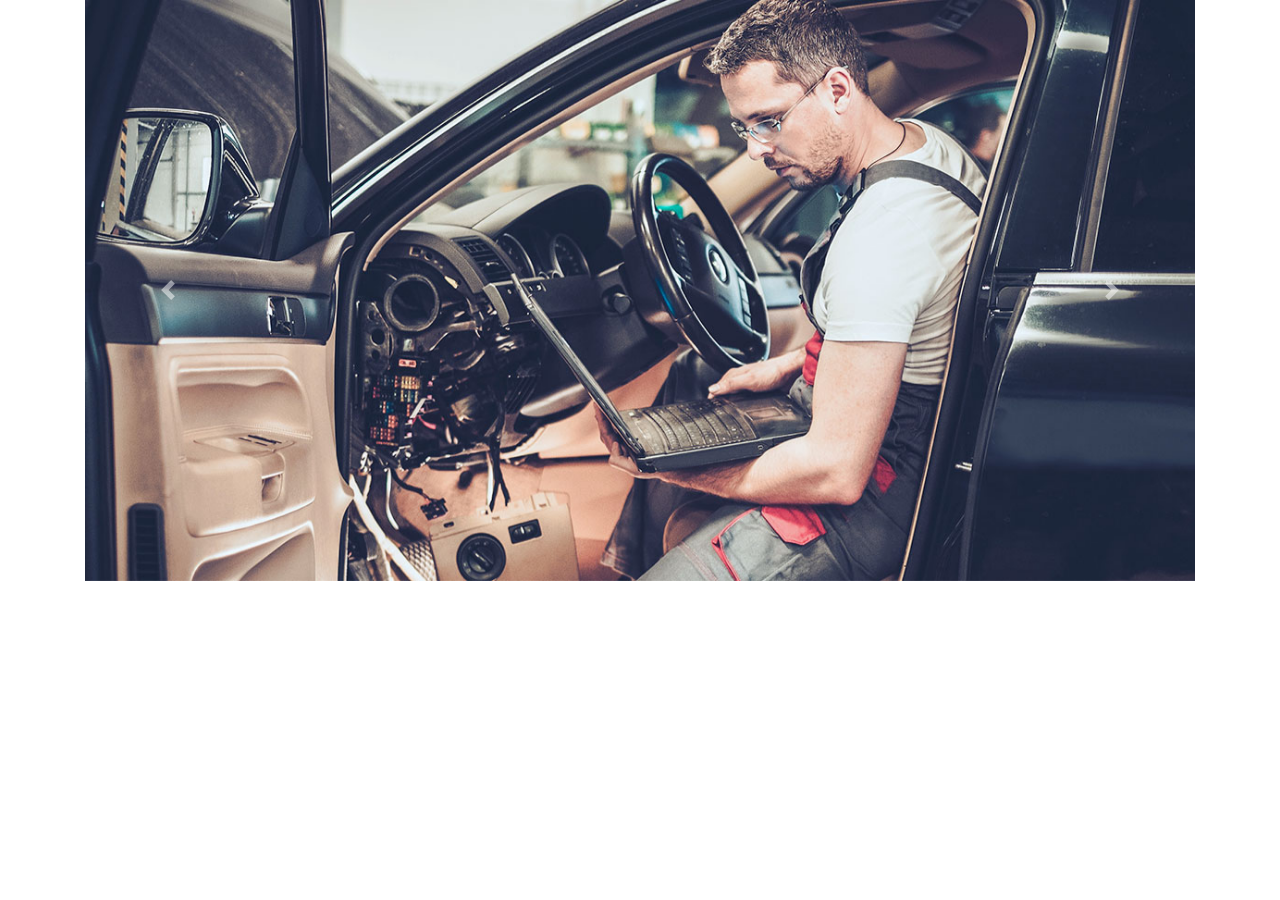
<file: bg.html>
<!DOCTYPE html>
<html lang="es">
<head>
    <meta charset="UTF-8">
    <link rel="stylesheet" href="css/style.css">
     <link rel="stylesheet" href="https://stackpath.bootstrapcdn.com/bootstrap/4.3.1/css/bootstrap.min.css" integrity="sha384-ggOyR0iXCbMQv3Xipma34MD+dH/1fQ784/j6cY/iJTQUOhcWr7x9JvoRxT2MZw1T" crossorigin="anonymous">
    <title>bg</title>
</head>
<body>
    
    
<div class="container">
    <div id="carouselExampleFade" class="carousel slide carousel-fade" data-ride="carousel">
      <div class="carousel-inner">
        <div class="carousel-item active" data-interval="8000">
          <img src="img/img1.jpg" class="d-block w-100" alt="...">
        </div>
        <div class="carousel-item" data-interval="8000">
          <img src="img/img2%20(1).jpg" class="d-block w-100" alt="...">
        </div>
        <div class="carousel-item" data-interval="8000">
          <img src="img/img3%20(1).jpg" class="d-block w-100" alt="...">
        </div>
      </div>
      <a class="carousel-control-prev" href="#carouselExampleFade" role="button" data-slide="prev">
        <span class="carousel-control-prev-icon" aria-hidden="true"></span>
        <span class="sr-only">Previous</span>
      </a>
      <a class="carousel-control-next" href="#carouselExampleFade" role="button" data-slide="next">
        <span class="carousel-control-next-icon" aria-hidden="true"></span>
        <span class="sr-only">Next</span>
      </a>
    </div>
</div>

<script src="https://code.jquery.com/jquery-3.3.1.slim.min.js" integrity="sha384-q8i/X+965DzO0rT7abK41JStQIAqVgRVzpbzo5smXKp4YfRvH+8abtTE1Pi6jizo" crossorigin="anonymous"></script>
<script src="https://cdnjs.cloudflare.com/ajax/libs/popper.js/1.14.7/umd/popper.min.js" integrity="sha384-UO2eT0CpHqdSJQ6hJty5KVphtPhzWj9WO1clHTMGa3JDZwrnQq4sF86dIHNDz0W1" crossorigin="anonymous"></script>
<script src="https://stackpath.bootstrapcdn.com/bootstrap/4.3.1/js/bootstrap.min.js" integrity="sha384-JjSmVgyd0p3pXB1rRibZUAYoIIy6OrQ6VrjIEaFf/nJGzIxFDsf4x0xIM+B07jRM" crossorigin="anonymous"></script>

</body>
</html>
</file>
<file: css/style.css>
.parallax{
    background: url('../img/bg.jpg') no-repeat center;
    background-size: cover;
    background-attachment: fixed;
    height: 120px;
}

.opacity{
    opacity: 0.6;
}



#main-banner{
    margin-top: 0%;
    margin-bottom: 0%;
    margin-left: 0px;
    margin-right: 0px;
    background:#ffc107ad;
    max-width: 100%;
}

#main-logo{
    padding-bottom: 5px;
    padding-top: 5px;
}

.card{
    margin-right: auto;
    margin-left: auto;
    margin-bottom: 5px;
    margin-top: 5px;
}

@media(min-width:576px){
    .opacity{
        height: 250px;        
    }

    #main-logo{
        padding-bottom: 5px;
        padding-top: 5px;
        width: 230px;
        height: 120px;
    }
}
</file>
